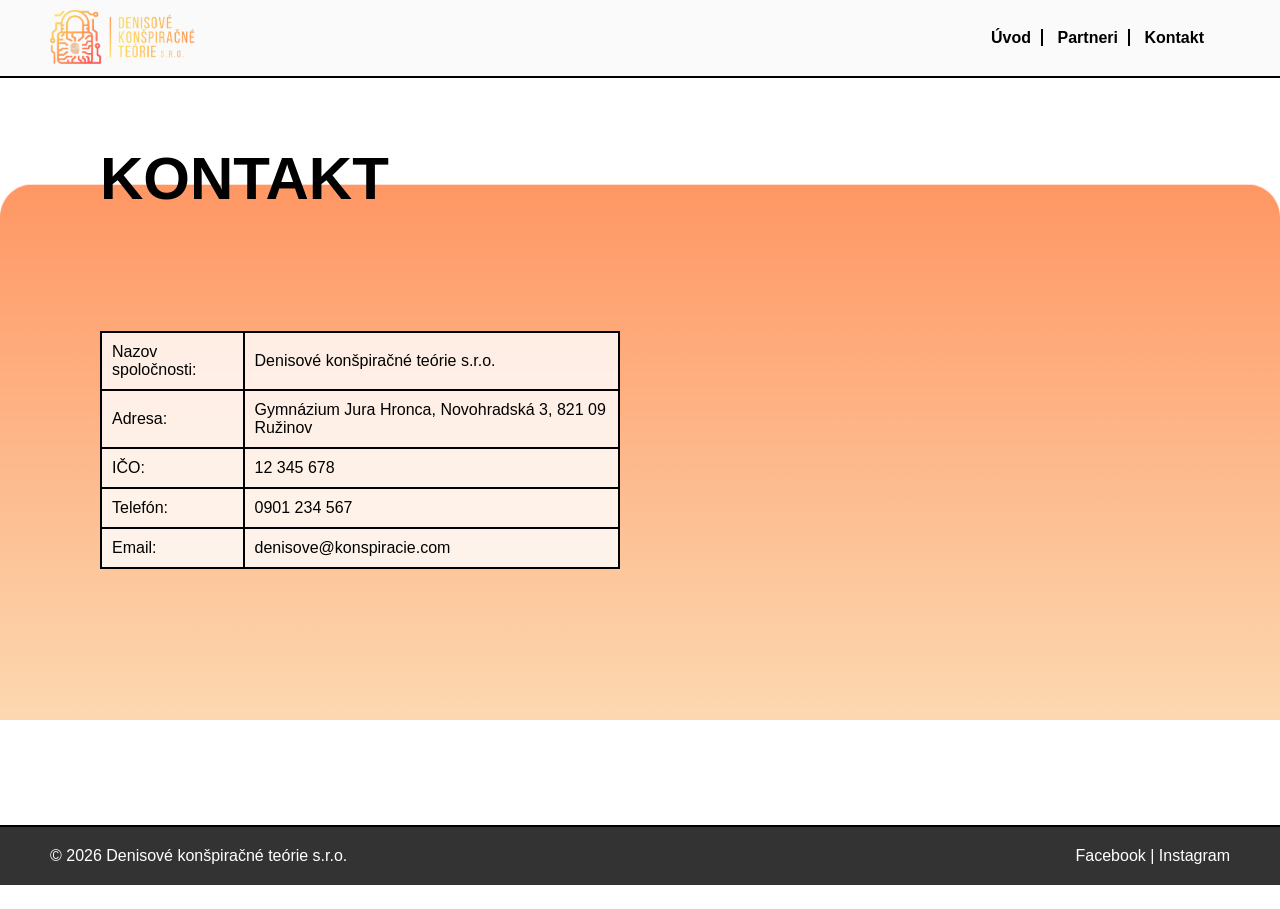
<file: web - test/kontakt1.html>
<!DOCTYPE html>
<html>
<head>
<meta charset="UTF-8">
<meta name="viewport" content="width=device-width, initial-scale=1.0">
<title>Kontakt</title>
<link type="text/css" rel="stylesheet"href="css/prvy2.css"/>
</head>
<body class="page-kontakt">
<nav>
<a href="index.html" class="nav-logo">
<img src="images/LOGO2-bg.png"class="Logo" width="150"/></a>

<ul><li><a href="index.html">Úvod</a></li>
<li><a href="partneri1.html">Partneri</a></li>
<li><a href="kontakt1.html">Kontakt</a></li>
</ul>
</nav> 
<h2 style="margin-top: 9rem; margin-left: 100px; margin-bottom: 0;font-size: 60px;color:black">KONTAKT</h2>
<table class="tabulka">
<tr>
<td>Nazov spoločnosti:</td><td>Denisové konšpiračné teórie s.r.o.</td>
</tr>
<tr>
<td>Adresa:</td><td>Gymnázium Jura Hronca, Novohradská 3, 821 09 Ružinov</td>
</tr>
<tr>
<td>IČO:</td><td>12 345 678</td>
</tr>
<tr>
<td>Telefón:</td><td>0901 234 567</td>
</tr>
<tr>
<td>Email:</td><td>denisove@konspiracie.com</td>
</tr>
<iframe src="https://www.google.com/maps/embed?pb=!1m18!1m12!1m3!1d2908.257760459545!2d17.131231476503714!3d48.14595675057755!2m3!1f0!2f0!3f0!3m2!1i1024!2i768!4f13.1!3m3!1m2!1s0x476c893a5c45f2f3%3A0x7e1099f668984331!2sGymn%C3%A1zium%20Jura%20Hronca!5e1!3m2!1ssk!2ssk!4v1770336898341!5m2!1ssk!2ssk" width="600" height="450" style="margin-top: 7rem; margin-left: 650px; border:0;" allowfullscreen="" loading="lazy" referrerpolicy="no-referrer-when-downgrade"></iframe>


</table>
</body>
<footer class="spodna-lista3">
    <p>&copy; 2026 Denisové konšpiračné teórie s.r.o.</p>
    <div class="soc-siete">
        <a href="#">Facebook</a> | <a href="#">Instagram</a>
    </div>
</footer>
</html>
</file>
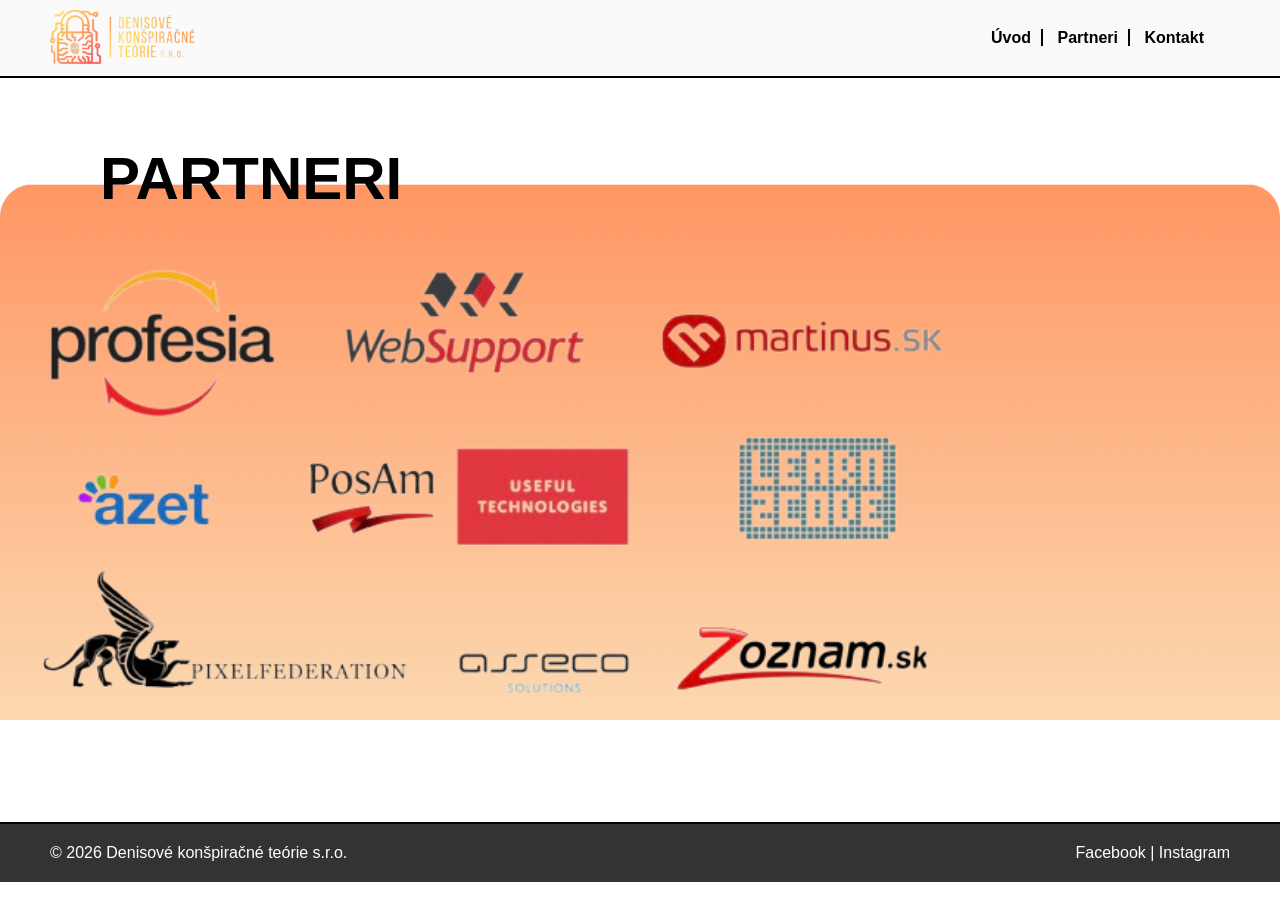
<file: web - test/partneri1.html>
<!DOCTYPE html>
<html>
<head>
<meta charset="UTF-8">
<meta name="viewport" content="width=device-width, initial-scale=1.0">
<title>Partneri</title>
<link type="text/css" rel="stylesheet"href="css/prvy2.css"/>
</head>
<body class="page-partneri">
<nav>
<a href="index.html" class="nav-logo">
<img src="images/LOGO2-bg.png"class="Logo" width="150"/></a>
<ul>
<li><a href="index.html">Úvod</a></li>
<li><a href="partneri1.html">Partneri</a></li>
<li><a href="kontakt1.html">Kontakt</a></li>
</ul>
</nav> 
<h2 style="margin-top: 9rem; margin-left: 100px; margin-bottom: 0;font-size: 60px;color:black">PARTNERI</h2>

<img src="images/partner.png" width="1000"/>


</body>   
<footer class="spodna-lista2">
    <p>&copy; 2026 Denisové konšpiračné teórie s.r.o.</p>
    <div class="soc-siete">
        <a href="#">Facebook</a> | <a href="#">Instagram</a>
    </div>
</footer>
</html>
</file>
<file: web - test/css/prvy2.css>
* {
margin:0;
padding:0;
box-sizing:border-box;
}

.page-kontakt{
margin:0;
font-family:sans-serif;
color:black;
background-image: url("../images/bgd2.png");
background-repeat:no-repeat;
background-size:100%;
background-position:top center;
min-height:85vh;
overflow-x: hidden;
}

.page-domov {
margin:0;
font-family:sans-serif;
background-image: url("../images/bgd1-cisty.png");
background-repeat:no-repeat;
background-size:100%;
background-position:top center;
background-attachment: flex;
min-height:50rem;
display: flex;
flex-direction: column;
}

.page-partneri {
margin:0;
font-family:sans-serif;
color:#FFDF4D; 
background-image: url("../images/bgd2.png");
background-repeat:no-repeat;
background-size:100%;
background-position:top center;
min-height:0vh;
overflow-x: hidden;
}


/* MENU */

nav {
position: fixed;
top: 0;
left: 0;
width:100%;
z-index: 1000;
background-color:#FAFAFA;
border-bottom: 2px solid black;

display:flex;
align-items: center;
justify-content:space-between;
padding: 10px 50px;
}

nav ul {
list-style:none;
background:;
border:0px solid black;
border-radius:12px;
padding:16px;
}

nav ul li {
display:inline;
border-right:2px solid black;
padding:0 10px;
}

nav ul li:last-child {
border-right:none;
}

nav ul li a {
text-decoration:none;
color:black;
font-weight:bold;
}

.Logo {
  display: block;
  margin-left: 0px;
  margin-top: 0px;
}

.tabulka {
    margin-left: 100px;  
    margin-top: -28rem;
    border-collapse: collapse; 
    width: 520px;
    background-color: rgba(255, 255, 255, 0.8);
}

.tabulka td {
    border: 2px solid black;
    padding: 10px;           
    color: black;            
}
.spodna-lista1 {
    position: flex;
    margin-top: 295vh;
    width: 100%;            
    background-color: rgba(0, 0, 0, 0.8); /* Tmavé, mierne priehľadné pozadie */
    color:white;     /* Tvoja žltá farba textu */
    padding: 20px 50px;
    
    display: flex;
    justify-content: space-between; /* Rozloží text a odkazy rovnomerne */
    align-items: center;           /* Vycentruje obsah vertikálne */
    border-top: 2px solid black; /* Pekná žltá linka navrchu lišty */
}

.spodna-lista1 a {
    color: white;
    text-decoration: none;
}

.spodna-lista2 {
    position: static;
    margin-top: 4rem;
    width: 100%;            
    background-color: rgba(0, 0, 0, 0.8); /* Tmavé, mierne priehľadné pozadie */
    color:white;     /* Tvoja žltá farba textu */
    padding: 20px 50px;
    
    display: flex;
    justify-content: space-between; /* Rozloží text a odkazy rovnomerne */
    align-items: center;           /* Vycentruje obsah vertikálne */
    border-top: 2px solid black; /* Pekná žltá linka navrchu lišty */
}

.spodna-lista2 a {
    color: white;
    text-decoration: none;
}

.spodna-lista3 {
    position: static;
    margin-top: 16rem;
    width: 100%;            
    background-color: rgba(0, 0, 0, 0.8); /* Tmavé, mierne priehľadné pozadie */
    color:white;     /* Tvoja žltá farba textu */
    padding: 20px 50px;
    
    display: flex;
    justify-content: space-between; /* Rozloží text a odkazy rovnomerne */
    align-items: center;           /* Vycentruje obsah vertikálne */
    border-top: 2px solid black; /* Pekná žltá linka navrchu lišty */
}

.spodna-lista3 a {
    color: white;
    text-decoration: none;
}

/* ===== MOBILE RESPONSIVE ===== */
@media (max-width: 768px) {

    /* NAV / MENU */
    nav {
        padding: 8px 16px;
        flex-wrap: wrap;
        gap: 8px;
    }

    nav ul {
        padding: 8px 4px;
        display: flex;
        flex-wrap: wrap;
        gap: 4px;
    }

    nav ul li {
        display: inline;
        border-right: none;
        padding: 0 6px;
        font-size: 14px;
    }

    nav ul li:not(:last-child) {
        border-right: 1px solid black;
    }

    .Logo {
        width: 100px !important;
    }

    /* POZADIE - background na mobile */
    .page-domov,
    .page-partneri,
    .page-kontakt {
        background-size: cover;
        background-position: top center;
    }

    /* NADPISY */
    h2 {
        margin-top: 6rem !important;
        margin-left: 16px !important;
        font-size: 32px !important;
    }

    /* PARTNERI - obrázok */
    .page-partneri img {
        width: 100% !important;
        max-width: 100%;
        height: auto;
        display: block;
    }

    /* KONTAKT - tabulka */
    .tabulka {
        margin-left: 16px !important;
        margin-top: 2rem !important;
        width: calc(100% - 32px) !important;
        font-size: 13px;
    }

    .tabulka td {
        padding: 8px 6px;
        word-break: break-word;
    }

    /* KONTAKT - mapa */
    iframe {
        width: 100% !important;
        max-width: 100%;
        height: 300px !important;
        margin-left: 0 !important;
        margin-top: 1.5rem !important;
        display: block;
    }

    /* FOOTER */
    .spodna-lista1,
    .spodna-lista2,
    .spodna-lista3 {
        flex-direction: column;
        text-align: center;
        gap: 8px;
        padding: 16px;
        margin-top: 2rem;
        font-size: 13px;
    }
}
</file>
